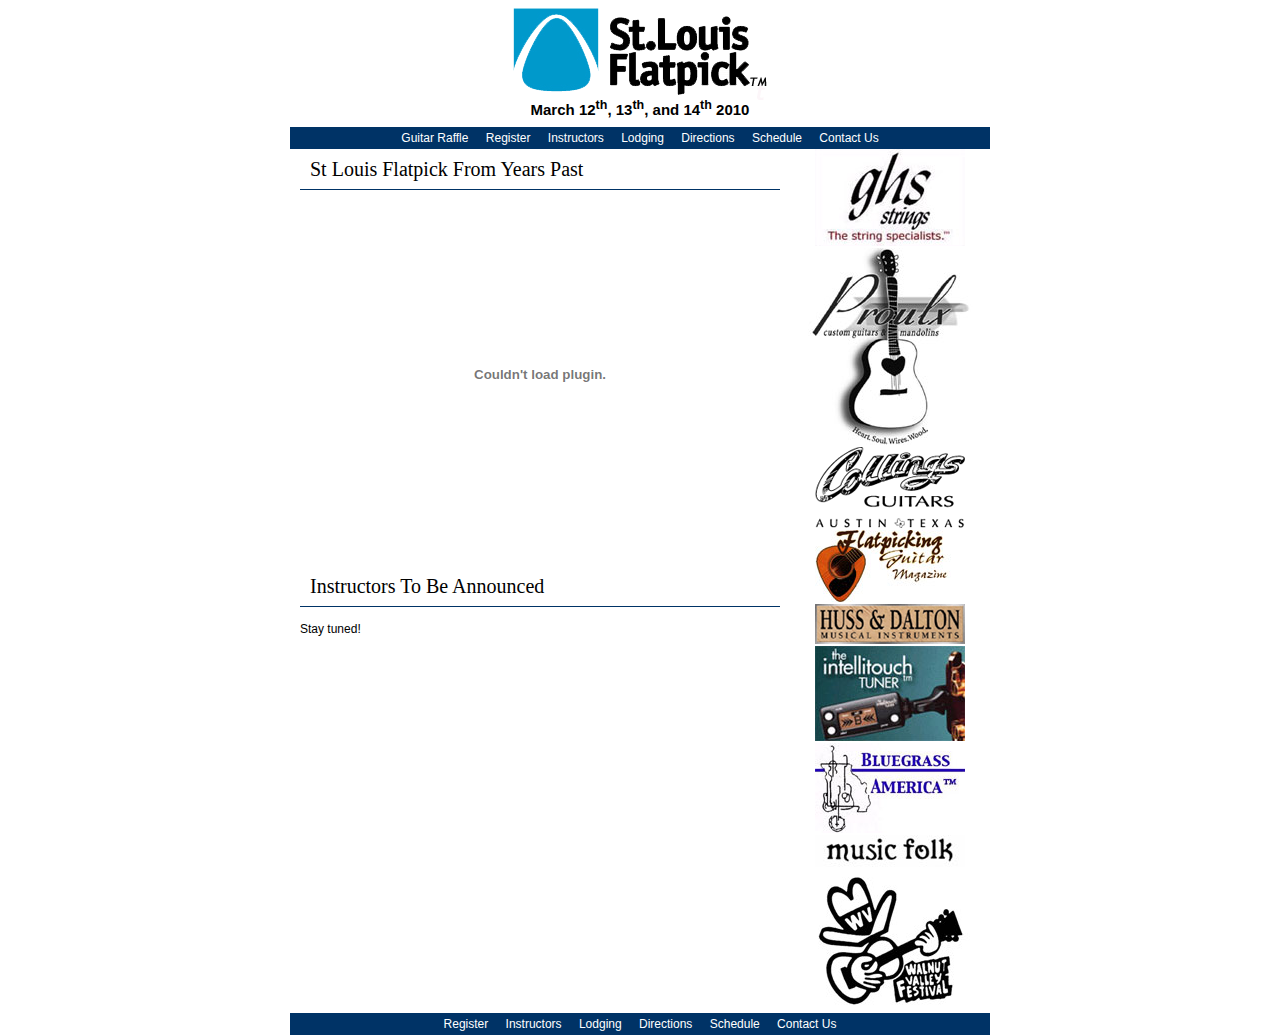
<file: index.htm>
<!DOCTYPE html PUBLIC "-//W3C//DTD XHTML 1.0 Strict//EN"
	"http://www.w3.org/TR/xhtml1/DTD/xhtml1-strict.dtd">
<html xmlns="http://www.w3.org/1999/xhtml" xml:lang="en">
<head>
  <meta http-equiv="Content-Type" content="text/html; charset=utf-8" />
  <title>St. Louis Flatpick 2010</title>

	<style type="text/css">
		<!--
		  @import url('styles/styles.css');
		-->
	</style>
</head>

<body>

<h1><span>St. Louis Flatpick</span></h1>
<h2>March 12<sup>th</sup>, 13<sup>th</sup>, and 14<sup>th</sup> 2010</h2>
<div id="navigation">
	<ul>
    <li><a href="guitar_raffle.htm">Guitar Raffle</a></li>
    <li><a href="register.htm">Register</a></li>
    <li><a href="instructors.htm">Instructors</a></li>
    <li><a href="lodging.htm">Lodging</a></li>
    <li><a href="http://maps.google.com/maps?q=11228+Lone+Eagle+Drive+Bridgeton,+MO+63044&ie=UTF8&om=1&z=15&iwloc=addr">Directions</a></li>
    <li><a href="schedule.htm">Schedule</a></li>
    <li><a href="mailto:bullharman@cs.com">Contact Us</a></li>
	</ul>
</div>

<div id="content">

<!--
<a id="concert" href="concert_flyer.pdf" target="new">
  An Evening of Bluegrass: Bull Harman &amp; Friends Live In Concert
</a>
-->

<h3>St Louis Flatpick From Years Past</h3>
<p style="text-align: center;">
  <object width="425" height="344"><param name="movie" value="http://www.youtube.com/v/LNp-MzOKuko&hl=en&fs=1"></param><param name="allowFullScreen" value="true"></param><param name="allowscriptaccess" value="always"></param><embed src="http://www.youtube.com/v/LNp-MzOKuko&hl=en&fs=1" type="application/x-shockwave-flash" allowscriptaccess="always" allowfullscreen="true" width="425" height="344"></embed></object>
</p>

<h3>Instructors To Be Announced</h3>
<p>
  Stay tuned!
</p>
</div>

<div id="ads">
  <ul>
    <li><img src="images/ads/ghs.jpg" alt="GHS Strings" /></li>
    <li><img src="images/ads/Proulxlogosmall.jpg" alt="" /></li>
    <li><img src="images/ads/collings.gif" alt="" /></li>
    <li><img src="images/ads/fgm.jpg" alt="" /></li>
    <li><img src="images/ads/hussdalton.gif" alt="" /></li>
    <li><img src="images/ads/intellitouch.jpg" alt="" /></li>
    <li><img src="images/ads/mabc.jpg" alt="" /></li>
    <li><img src="images/ads/musicfolk.jpg" alt="" /></li>
    <li><img src="images/ads/winfieldlogo.jpg" alt="" /></li>
  </ul>
</div>

<div id="navigation">
	<ul>
    <li><a href="register.htm">Register</a></li>
    <li><a href="instructors.htm">Instructors</a></li>
    <li><a href="lodging.htm">Lodging</a></li>
    <li><a href="http://maps.google.com/maps?q=11228+Lone+Eagle+Drive+Bridgeton,+MO+63044&ie=UTF8&om=1&z=15&iwloc=addr">Directions</a></li>
    <li><a href="schedule.htm">Schedule</a></li>
    <li><a href="mailto:bullharman@cs.com">Contact Us</a></li>
	</ul>
</div>

</body>
</html>
</file>
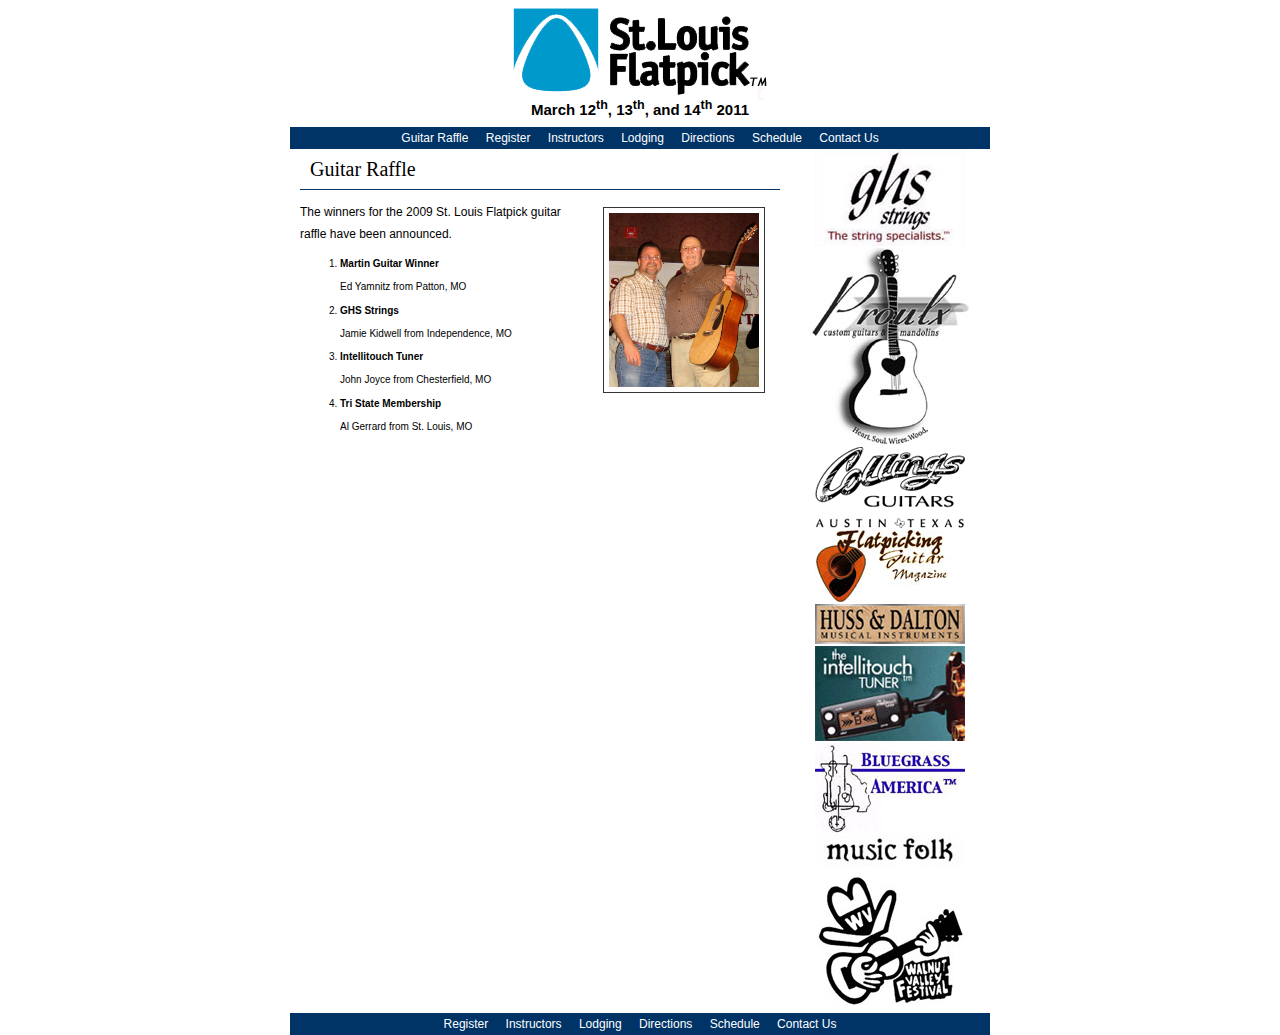
<file: guitar_raffle.htm>
<!DOCTYPE html PUBLIC "-//W3C//DTD XHTML 1.0 Strict//EN"
	"http://www.w3.org/TR/xhtml1/DTD/xhtml1-strict.dtd">
<html xmlns="http://www.w3.org/1999/xhtml" xml:lang="en">
<head>
  <meta http-equiv="Content-Type" content="text/html; charset=utf-8" />
  <title>St. Louis Flatpick 2011</title>

	<style type="text/css">
		<!--
		  @import url('styles/styles.css');
		-->
	</style>
</head>

<body>

<h1><span>St. Louis Flatpick</span></h1>
<h2>March 12<sup>th</sup>, 13<sup>th</sup>, and 14<sup>th</sup> 2011</h2>
<div id="navigation">
	<ul>
    <li><a href="guitar_raffle.htm">Guitar Raffle</a></li>
    <li><a href="register.htm">Register</a></li>
    <li><a href="instructors.htm">Instructors</a></li>
    <li><a href="lodging.htm">Lodging</a></li>
    <li><a href="http://maps.google.com/maps?q=11228+Lone+Eagle+Drive+Bridgeton,+MO+63044&ie=UTF8&om=1&z=15&iwloc=addr">Directions</a></li>
    <li><a href="schedule.htm">Schedule</a></li>
    <li><a href="mailto:bullharman@cs.com">Contact Us</a></li>
	</ul>
</div>

<div id="content">

<!--
<a id="concert" href="concert_flyer.pdf" target="new">
  An Evening of Bluegrass: Bull Harman &amp; Friends Live In Concert
</a>
-->

<h3><a name="raffle">Guitar Raffle</a></h3>

<p>
  <a href="images/guitar_winner.jpg"><img src="images/guitar_winner.jpg" width="150px" /></a>
  The winners for the 2009 St. Louis Flatpick guitar raffle have been announced.

  <ol>
    <li>
      <h4>Martin Guitar Winner</h4>
      Ed Yamnitz from Patton, MO 
    </li>
    <li>
      <h4>GHS Strings</h4>
      Jamie Kidwell from Independence, MO 
    </li>
    <li>
      <h4>Intellitouch Tuner</h4>
      John Joyce from Chesterfield, MO 
    </li>
    <li>
      <h4>Tri State Membership</h4>
      Al Gerrard from St. Louis, MO 
    </li>
  </ol>
</p>

<!--
<p>
  Buy A Chance Now!
  <form action="https://www.paypal.com/cgi-bin/webscr" method="post"> 
    <input type="hidden" name="cmd" value="_s-xclick"> 
    <input type="image" src="https://www.paypal.com/en_US/i/btn/btn_buynow_LG.gif" border="0" name="submit" alt="PayPal - The safer, easier way to pay online!"> 
    <img alt="" border="0" src="https://www.paypal.com/en_US/i/scr/pixel.gif" width="1" height="1">
    <input type="hidden" name="encrypted" value="-----BEGIN [base64]/p9ooROOD6hyttDUYC6jAT7eiWo8F5C1Zew5QQbXH4n2IqcrgeyjQ+mG8whfAmB4wmic6haoQI1VrybtjFvHzDneFFGGxFMvX/9GPUXIA8bgnhhtbQrF5ykTELMAkGBSsOAwIaBQAwggEEBgkqhkiG9w0BBwEwFAYIKoZIhvcNAwcECKfqEcYL0NlOgIHgPeviFXEoDnJi3gUrhTUuYfY0F6Fb0ZPds5Y0z5GxI/OQ5ICGaqS0Alu4YPlS00gnyD4ndFkvM80+TPFS1QICrsW1A9PQZ0/I5gm6zMk1SLouaPoVOxRM4g0AEiNNbgXavK8wQ9aeHmnqsuATjVL8aFknaYuv3cS98LNpUR+GCSix8uOFnYUjsE8peJtFQpUIxivzSpBB/5qZaSVwBUngR7RIi1grskCQ8YZ8cELjhcV0+Z06XJ4u/[base64]/hJl66/RGqrj5rFb08sAABNTzDTiqqNpJeBsYs/[base64]/MA0GCSqGSIb3DQEBBQUAA4GBAIFfOlaagFrl71+jq6OKidbWFSE+Q4FqROvdgIONth+8kSK//Y/4ihuE4Ymvzn5ceE3S/[base64]/ddNW5DzjDHylR+dSjS+fmx+IL4qA3b6vfpjJAxEiJZ0wd7EYJtvf/mnAVnSEQTmxtbOEz54C2TfYRNuaNtDmTZdup/07vkQHueDmuP0c5L8lUP39+//q+RmTbSPNN2/qlsJNu/ArzfKgzmg7GGN-----END PKCS7----- "> 
  </form>
</p>
-->

</div>

<div id="ads">
  <ul>
    <li><img src="images/ads/ghs.jpg" alt="GHS Strings" /></li>
    <li><img src="images/ads/Proulxlogosmall.jpg" alt="" /></li>
    <li><img src="images/ads/collings.gif" alt="" /></li>
    <li><img src="images/ads/fgm.jpg" alt="" /></li>
    <li><img src="images/ads/hussdalton.gif" alt="" /></li>
    <li><img src="images/ads/intellitouch.jpg" alt="" /></li>
    <li><img src="images/ads/mabc.jpg" alt="" /></li>
    <li><img src="images/ads/musicfolk.jpg" alt="" /></li>
    <li><img src="images/ads/winfieldlogo.jpg" alt="" /></li>
  </ul>
</div>

<div id="navigation">
	<ul>
    <li><a href="register.htm">Register</a></li>
    <li><a href="instructors.htm">Instructors</a></li>
    <li><a href="lodging.htm">Lodging</a></li>
    <li><a href="http://maps.google.com/maps?q=11228+Lone+Eagle+Drive+Bridgeton,+MO+63044&ie=UTF8&om=1&z=15&iwloc=addr">Directions</a></li>
    <li><a href="schedule.htm">Schedule</a></li>
    <li><a href="mailto:bullharman@cs.com">Contact Us</a></li>
	</ul>
</div>

</body>
</html>
</file>
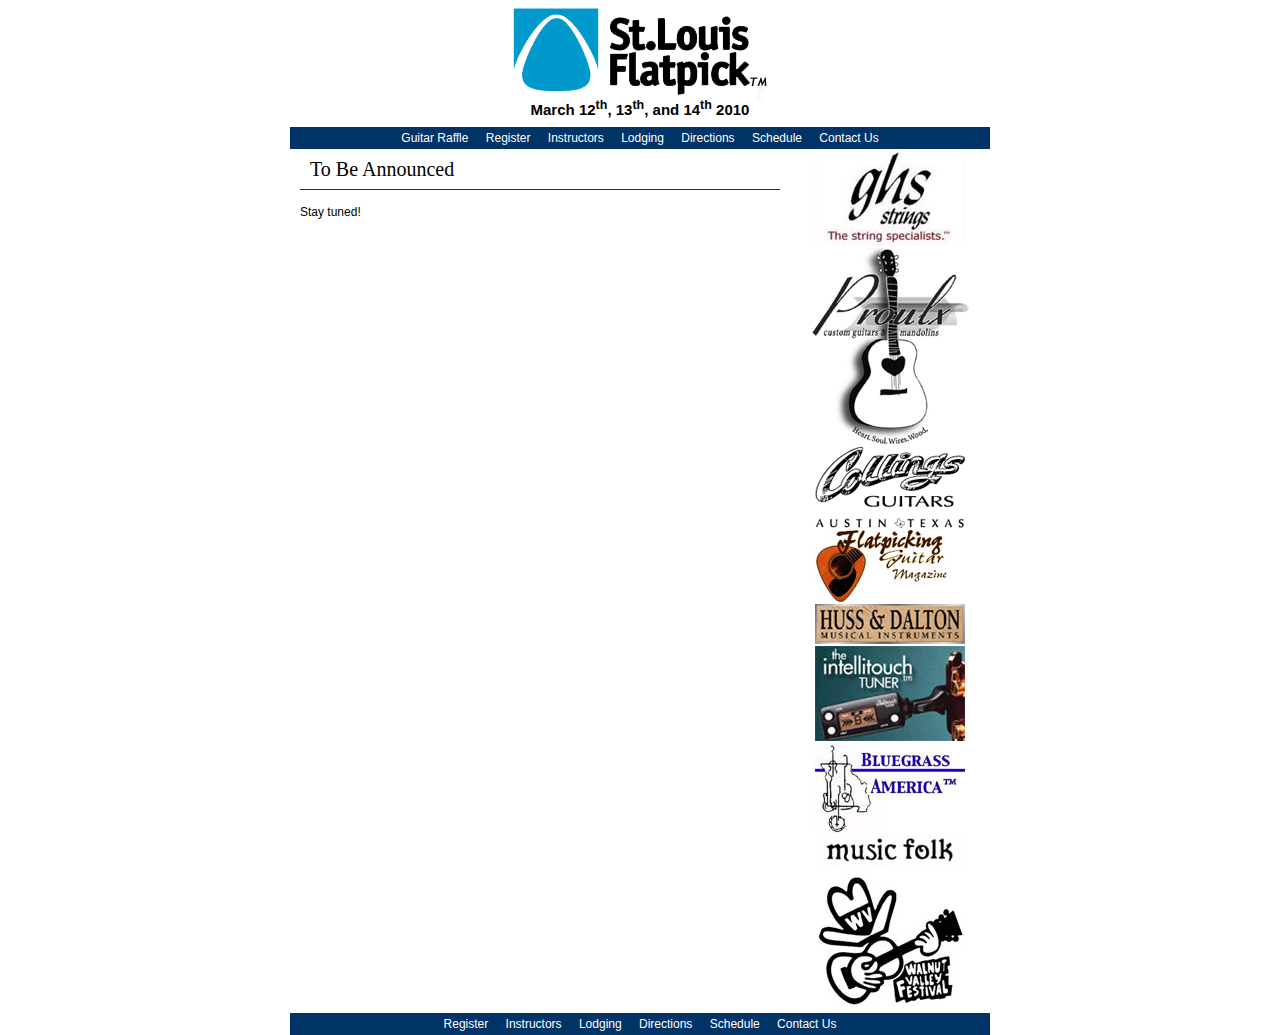
<file: instructors.htm>
<!DOCTYPE html PUBLIC "-//W3C//DTD XHTML 1.0 Strict//EN"
	"http://www.w3.org/TR/xhtml1/DTD/xhtml1-strict.dtd">
<html xmlns="http://www.w3.org/1999/xhtml" xml:lang="en">
<head>
  <meta http-equiv="Content-Type" content="text/html; charset=utf-8" />
  <title>St. Louis Flatpick 2010</title>

	<style type="text/css">
		<!--
		  @import url('styles/styles.css');
		-->
	</style>
</head>

<body>

<h1><span>St. Louis Flatpick</span></h1>
<h2>March 12<sup>th</sup>, 13<sup>th</sup>, and 14<sup>th</sup> 2010</h2>
<div id="navigation">
	<ul>
    <li><a href="guitar_raffle.htm">Guitar Raffle</a></li>
    <li><a href="register.htm">Register</a></li>
    <li><a href="instructors.htm">Instructors</a></li>
    <li><a href="lodging.htm">Lodging</a></li>
    <li><a href="http://maps.google.com/maps?q=11228+Lone+Eagle+Drive+Bridgeton,+MO+63044&ie=UTF8&om=1&z=15&iwloc=addr">Directions</a></li>
    <li><a href="schedule.htm">Schedule</a></li>
    <li><a href="mailto:bullharman@cs.com">Contact Us</a></li>
	</ul>
</div>

<div id="content">

<!--
<a id="concert" href="concert_flyer.pdf" target="new">
  An Evening of Bluegrass: Bull Harman &amp; Friends Live In Concert
</a>
-->

<h3>To Be Announced</h3>
<p>
  Stay tuned!
</p>
</div>

<div id="ads">
  <ul>
    <li><img src="images/ads/ghs.jpg" alt="GHS Strings" /></li>
    <li><img src="images/ads/Proulxlogosmall.jpg" alt="" /></li>
    <li><img src="images/ads/collings.gif" alt="" /></li>
    <li><img src="images/ads/fgm.jpg" alt="" /></li>
    <li><img src="images/ads/hussdalton.gif" alt="" /></li>
    <li><img src="images/ads/intellitouch.jpg" alt="" /></li>
    <li><img src="images/ads/mabc.jpg" alt="" /></li>
    <li><img src="images/ads/musicfolk.jpg" alt="" /></li>
    <li><img src="images/ads/winfieldlogo.jpg" alt="" /></li>
  </ul>
</div>

<div id="navigation">
	<ul>
    <li><a href="register.htm">Register</a></li>
    <li><a href="instructors.htm">Instructors</a></li>
    <li><a href="lodging.htm">Lodging</a></li>
    <li><a href="http://maps.google.com/maps?q=11228+Lone+Eagle+Drive+Bridgeton,+MO+63044&ie=UTF8&om=1&z=15&iwloc=addr">Directions</a></li>
    <li><a href="schedule.htm">Schedule</a></li>
    <li><a href="mailto:bullharman@cs.com">Contact Us</a></li>
	</ul>
</div>

</body>
</html>
</file>
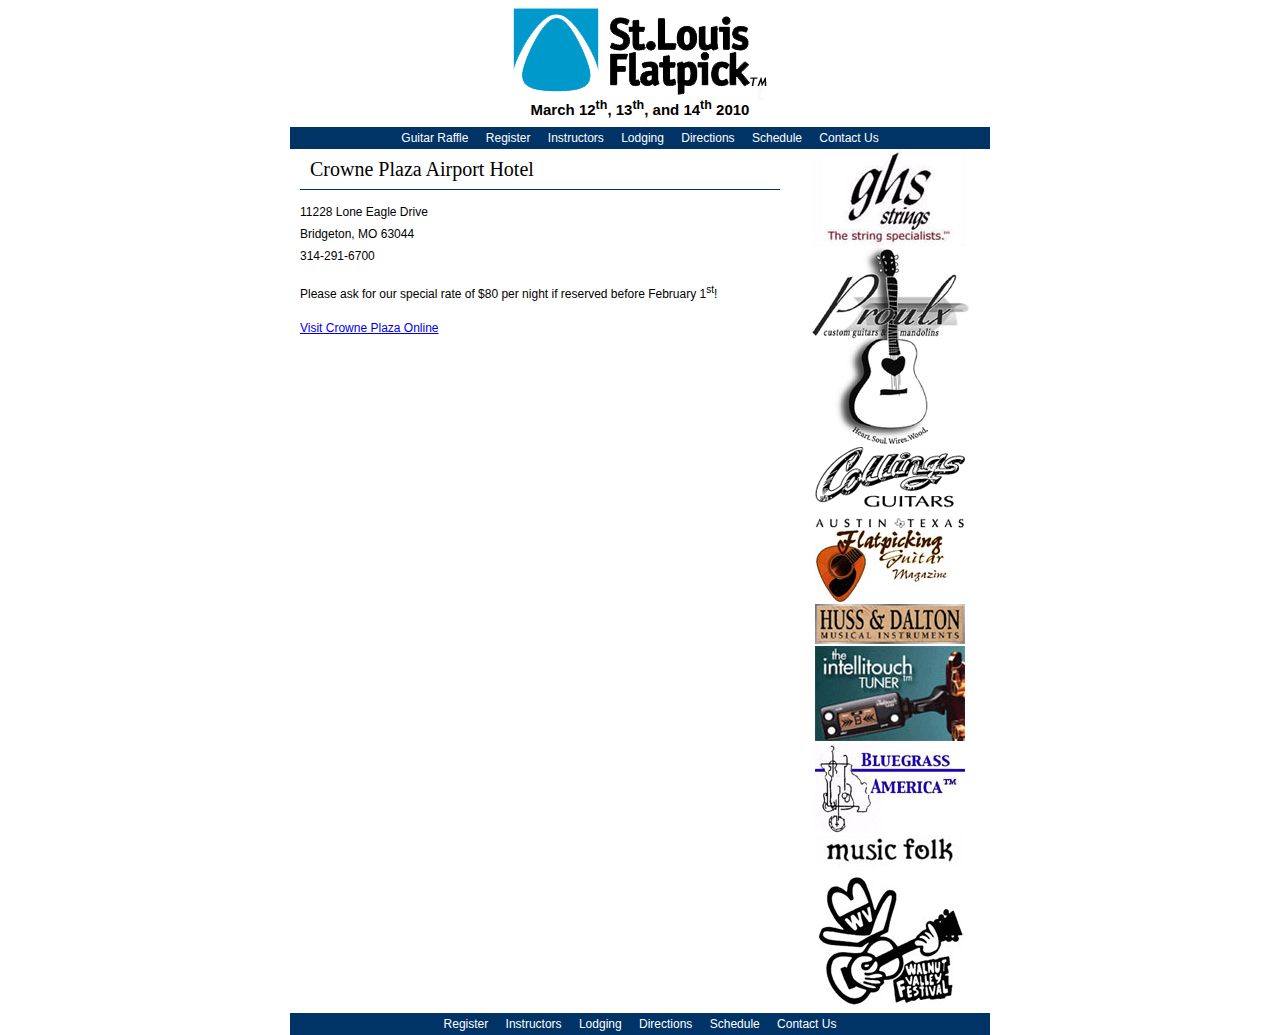
<file: lodging.htm>
<!DOCTYPE html PUBLIC "-//W3C//DTD XHTML 1.0 Strict//EN"
	"http://www.w3.org/TR/xhtml1/DTD/xhtml1-strict.dtd">
<html xmlns="http://www.w3.org/1999/xhtml" xml:lang="en">
<head>
  <meta http-equiv="Content-Type" content="text/html; charset=utf-8" />
  <title>St. Louis Flatpick 2010</title>

	<style type="text/css">
		<!--
		  @import url('styles/styles.css');
		-->
	</style>
</head>

<body>

<h1><span>St. Louis Flatpick</span></h1>
<h2>March 12<sup>th</sup>, 13<sup>th</sup>, and 14<sup>th</sup> 2010</h2>
<div id="navigation">
	<ul>
    <li><a href="guitar_raffle.htm">Guitar Raffle</a></li>
    <li><a href="register.htm">Register</a></li>
    <li><a href="instructors.htm">Instructors</a></li>
    <li><a href="lodging.htm">Lodging</a></li>
    <li><a href="http://maps.google.com/maps?q=11228+Lone+Eagle+Drive+Bridgeton,+MO+63044&ie=UTF8&om=1&z=15&iwloc=addr">Directions</a></li>
    <li><a href="schedule.htm">Schedule</a></li>
    <li><a href="mailto:bullharman@cs.com">Contact Us</a></li>
	</ul>
</div>

<div id="content">

<!--
<a id="concert" href="concert_flyer.pdf" target="new">
  An Evening of Bluegrass: Bull Harman &amp; Friends Live In Concert
</a>
-->

	<h3>Crowne Plaza Airport Hotel</h3>
	<p>
	  11228 Lone Eagle Drive<br />
		Bridgeton, MO 63044<br />
		314-291-6700
	</p>
	<p>
	  Please ask for our special rate of $80 per night if reserved
		before February 1<sup>st</sup>!
	</p>
	<p>
	<a href="http://www.crowneplaza.stlouis.ichotelsgroup.com">Visit Crowne Plaza Online</a>
	</p>
</div>

<div id="ads">
  <ul>
    <li><img src="images/ads/ghs.jpg" alt="GHS Strings" /></li>
    <li><img src="images/ads/Proulxlogosmall.jpg" alt="" /></li>
    <li><img src="images/ads/collings.gif" alt="" /></li>
    <li><img src="images/ads/fgm.jpg" alt="" /></li>
    <li><img src="images/ads/hussdalton.gif" alt="" /></li>
    <li><img src="images/ads/intellitouch.jpg" alt="" /></li>
    <li><img src="images/ads/mabc.jpg" alt="" /></li>
    <li><img src="images/ads/musicfolk.jpg" alt="" /></li>
    <li><img src="images/ads/winfieldlogo.jpg" alt="" /></li>
  </ul>
</div>

<div id="navigation">
	<ul>
    <li><a href="register.htm">Register</a></li>
    <li><a href="instructors.htm">Instructors</a></li>
    <li><a href="lodging.htm">Lodging</a></li>
    <li><a href="http://maps.google.com/maps?q=11228+Lone+Eagle+Drive+Bridgeton,+MO+63044&ie=UTF8&om=1&z=15&iwloc=addr">Directions</a></li>
    <li><a href="schedule.htm">Schedule</a></li>
    <li><a href="mailto:bullharman@cs.com">Contact Us</a></li>
	</ul>
</div>

</body>
</html>
</file>
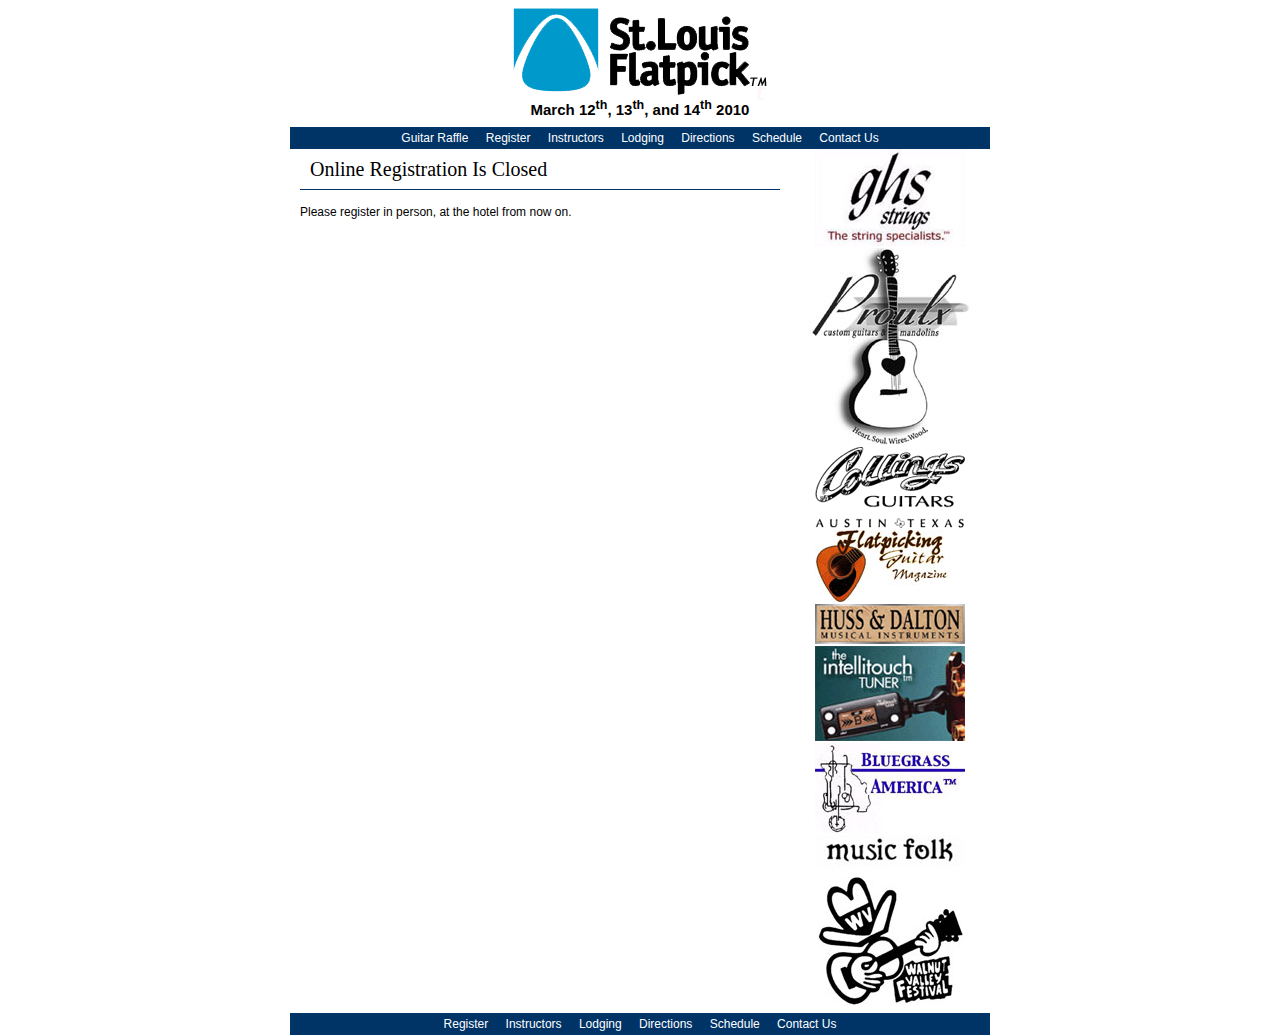
<file: register.htm>
<!DOCTYPE html PUBLIC "-//W3C//DTD XHTML 1.0 Strict//EN"
	"http://www.w3.org/TR/xhtml1/DTD/xhtml1-strict.dtd">
<html xmlns="http://www.w3.org/1999/xhtml" xml:lang="en">
<head>
  <meta http-equiv="Content-Type" content="text/html; charset=utf-8" />
  <title>St. Louis Flatpick 2010</title>

	<style type="text/css">
		<!--
		  @import url('styles/styles.css');
		-->
	</style>
</head>

<body>

<h1><span>St. Louis Flatpick</span></h1>
<h2>March 12<sup>th</sup>, 13<sup>th</sup>, and 14<sup>th</sup> 2010</h2>
<div id="navigation">
	<ul>
    <li><a href="guitar_raffle.htm">Guitar Raffle</a></li>
    <li><a href="register.htm">Register</a></li>
    <li><a href="instructors.htm">Instructors</a></li>
    <li><a href="lodging.htm">Lodging</a></li>
    <li><a href="http://maps.google.com/maps?q=11228+Lone+Eagle+Drive+Bridgeton,+MO+63044&ie=UTF8&om=1&z=15&iwloc=addr">Directions</a></li>
    <li><a href="schedule.htm">Schedule</a></li>
    <li><a href="mailto:bullharman@cs.com">Contact Us</a></li>
	</ul>
</div>

<div id="content">

<!--
<a id="concert" href="concert_flyer.pdf" target="new">
  An Evening of Bluegrass: Bull Harman &amp; Friends Live In Concert
</a>
-->

<h3>Online Registration Is Closed</h3>
<p>Please register in person, at the hotel from now on.</p>
<!--
<h3>Register By Mail</h3>
<p>
  To register by mail send $275 for full weekend, $150 for 1 day or 
  $10 per concert ticket to:
</p>

<p>
St. Louis Flatpick<br />
P.O. Box 2024<br />
Florissant, MO 63032<br />
314-831-6406
</p>

<h3>Register Online</h3>
<table id="register">
  <tr>
    <td>Full Weekend</td>
    <td>
      <form action="https://www.paypal.com/cgi-bin/webscr" method="post"> 
        <input type="hidden" name="cmd" value="_s-xclick"> 
        <input type="image" src="https://www.paypal.com/en_US/i/btn/x-click-but23.gif" border="0" name="submit" alt="Make payments with PayPal - it's fast, free and secure!"> 
        <img alt="" border="0" src="https://www.paypal.com/en_US/i/scr/pixel.gif" width="1" height="1"> 
        <input type="hidden" name="encrypted" value="-----BEGIN [base64]/3P663206VOiLm/lwSRH84ok/OqtmapQHt922gHAM+sGbRjgOswmp4DrJk35D1EH4ya73zftk+kIj6PekLrs9ECSM6mcJr50enC+4YdqqW2QluO/pViEdHBChxZfRMq5g+R1pJ8H6p58YofKFMTWsNL0/[base64]/Za+GJ/[base64]/9j/iKG4Thia/[base64]/SPML5XSIQomVsbhAgEKktY6z327sqIWmnzOnEa81CqYbsg+UuF2Oz72KoSN6LxX1aJ2pJBPUe1Tj0A/1aByVIADsL2pPHXG6JG3MvINU1HRdhCaLhIMpRU=-----END PKCS7-----"> 
      </form>
    </td>
  </tr>
  <tr>
    <td>One Day Only</td>
    <td>
      <form action="https://www.paypal.com/cgi-bin/webscr" method="post"> 
        <input type="hidden" name="cmd" value="_s-xclick"> 
        <input type="image" src="https://www.paypal.com/en_US/i/btn/x-click-but23.gif" border="0" name="submit" alt="Make payments with PayPal - it's fast, free and secure!"> 
        <img alt="" border="0" src="https://www.paypal.com/en_US/i/scr/pixel.gif" width="1" height="1"> 
        <input type="hidden" name="encrypted" value="-----BEGIN [base64]/bEl55bvyeN4jT8ynINRjELMAkGBSsOAwIaBQAwgewGCSqGSIb3DQEHATAUBggqhkiG9w0DBwQILogQVr2w78+AgciT/+u92RftBuXt1VseAD1aPjpe8+eJ/X1UCAo+Fzu8geQfIAbxRfOdHtBYtKkDbCXUPrvdi/Z0tXIISeUtdZTUPJHPfgHgS4TQhiDO5O320eL4Ocw2dYMUuSvLo6nIPzxrpqsfi6MT+Rt4zsvEfH6Zikulf0oXRXGUnBBaRBnnLvPwsfOyEVSTq/gR7XMQGX37TS3cMX9Pb/[base64]/Za+GJ/[base64]/9j/iKG4Thia/[base64]/5S55oMA0GCSqGSIb3DQEBAQUABIGAqqaJJEnU5plfUbTO0fz6qOsHLN20oMk/B7wChRXV5oX1AE9epgAalEUMXAI5loh4E/OUFHdhDr+dy0+y+MHwciWUliljyYwv0LfG0JR3g4lsgQI4HjM4wd3Ui4wibwBmbLL+E8wfOG/T6AkLQ6RSaA4wkL95NcZRLyQlSEA79K4=-----END PKCS7-----"> 
      </form>
    </td>
  </tr>
  <tr>
    <td>Concert Ticket Only</td>
    <td>
      <form action="https://www.paypal.com/cgi-bin/webscr" method="post"> 
        <input type="hidden" name="cmd" value="_s-xclick"> 
        <input type="image" src="https://www.paypal.com/en_US/i/btn/btn_buynow_LG.gif" border="0" name="submit" alt="PayPal - The safer, easier way to pay online!"> 
        <img alt="" border="0" src="https://www.paypal.com/en_US/i/scr/pixel.gif" width="1" height="1">
        <input type="hidden" name="encrypted" value="-----BEGIN [base64]/Q6Y/hFiHo7KoCO4HGjmsayQIlvpi/afkQ5soVee5Z5YCNzWJY+O9kYyBmh5zJc6LtFzbNF5e2ZslQAIlB/91V0il2QqEQTEsZEEye5/GfC4TF7+iCWcUOxKrRWPAOGwVLhvClETELMAkGBSsOAwIaBQAwgdwGCSqGSIb3DQEHATAUBggqhkiG9w0DBwQILaosCgUblfeAgbhsIsYO+7uneFc+/1fhIPNk0d4xOVIvvzfnheGYLxzIp2jEEfLmCuqyytFqK+L4lO7xOGVinywtIlEvp1xHzMGfZ8zwOqGcN66QBGTaTFxNKHjUQ5sjLb4nbvj8GSpaHCg43OevrlxM9QbCupe+B6oIgdeNDSNt2fVA05oIs1jXy8SKJt1I7u6I6A12Hiz6031wp3sCVEv/[base64]/ETMS1ycjtkpkvjXZe9k+6CieLuLsPumsJ7QC1odNz3sJiCbs2wC0nLE0uLGaEtXynIgRqIddYCHx88pb5HTXv4SZeuv0Rqq4+axW9PLAAATU8w04qqjaSXgbGLP3NmohqM6bV9kZZwZLR/klDaQGo1u9uDb9lr4Yn+rBQIDAQABo4HuMIHrMB0GA1UdDgQWBBSWn3y7xm8XvVk/UtcKG+wQ1mSUazCBuwYDVR0jBIGzMIGwgBSWn3y7xm8XvVk/[base64]/zANBgkqhkiG9w0BAQUFAAOBgQCBXzpWmoBa5e9fo6ujionW1hUhPkOBakTr3YCDjbYfvJEiv/2P+IobhOGJr85+XHhN0v4gUkEDI8r2/rNk1m0GA8HKddvTjyGw/XqXa+LSTlDYkqI8OwR8GEYj4efEtcRpRYBxV8KxAW93YDWzFGvruKnnLbDAF6VR5w/[base64]-----END PKCS7----- "> 
      </form> 
    </td>
  </tr>
</table>
-->

</div>

<div id="ads">
  <ul>
    <li><img src="images/ads/ghs.jpg" alt="GHS Strings" /></li>
    <li><img src="images/ads/Proulxlogosmall.jpg" alt="" /></li>
    <li><img src="images/ads/collings.gif" alt="" /></li>
    <li><img src="images/ads/fgm.jpg" alt="" /></li>
    <li><img src="images/ads/hussdalton.gif" alt="" /></li>
    <li><img src="images/ads/intellitouch.jpg" alt="" /></li>
    <li><img src="images/ads/mabc.jpg" alt="" /></li>
    <li><img src="images/ads/musicfolk.jpg" alt="" /></li>
    <li><img src="images/ads/winfieldlogo.jpg" alt="" /></li>
  </ul>
</div>

<div id="navigation">
	<ul>
    <li><a href="register.htm">Register</a></li>
    <li><a href="instructors.htm">Instructors</a></li>
    <li><a href="lodging.htm">Lodging</a></li>
    <li><a href="http://maps.google.com/maps?q=11228+Lone+Eagle+Drive+Bridgeton,+MO+63044&ie=UTF8&om=1&z=15&iwloc=addr">Directions</a></li>
    <li><a href="schedule.htm">Schedule</a></li>
    <li><a href="mailto:bullharman@cs.com">Contact Us</a></li>
	</ul>
</div>

</body>
</html>
</file>
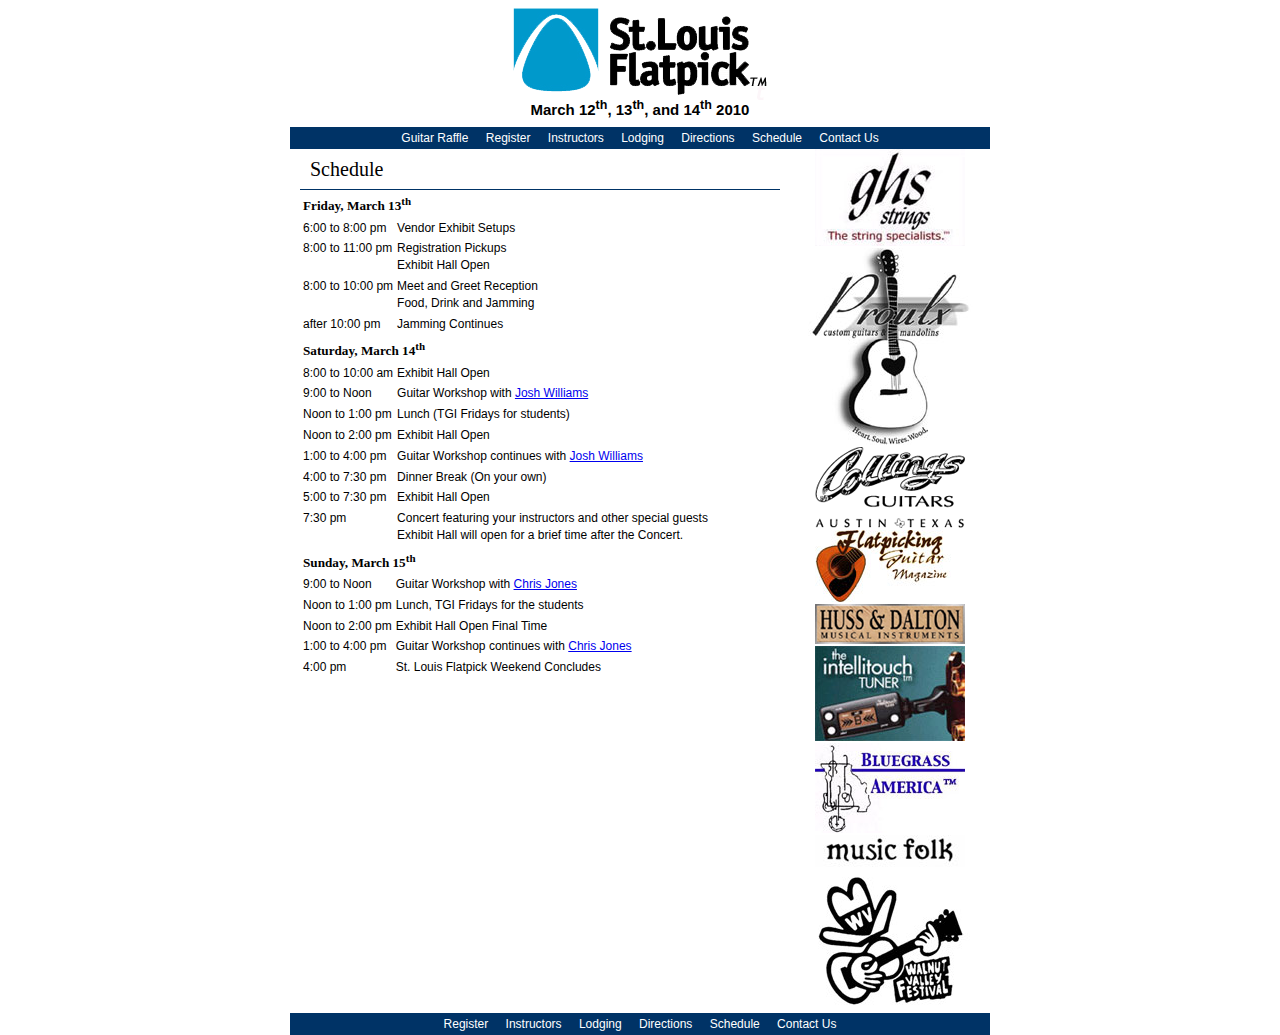
<file: schedule.htm>
<!DOCTYPE html PUBLIC "-//W3C//DTD XHTML 1.0 Strict//EN"
	"http://www.w3.org/TR/xhtml1/DTD/xhtml1-strict.dtd">
<html xmlns="http://www.w3.org/1999/xhtml" xml:lang="en">
<head>
  <meta http-equiv="Content-Type" content="text/html; charset=utf-8" />
  <title>St. Louis Flatpick 2010</title>

	<style type="text/css">
		<!--
		  @import url('styles/styles.css');
		-->
	</style>
</head>

<body>

<h1><span>St. Louis Flatpick</span></h1>
<h2>March 12<sup>th</sup>, 13<sup>th</sup>, and 14<sup>th</sup> 2010</h2>
<div id="navigation">
	<ul>
    <li><a href="guitar_raffle.htm">Guitar Raffle</a></li>
    <li><a href="register.htm">Register</a></li>
    <li><a href="instructors.htm">Instructors</a></li>
    <li><a href="lodging.htm">Lodging</a></li>
    <li><a href="http://maps.google.com/maps?q=11228+Lone+Eagle+Drive+Bridgeton,+MO+63044&ie=UTF8&om=1&z=15&iwloc=addr">Directions</a></li>
    <li><a href="schedule.htm">Schedule</a></li>
    <li><a href="mailto:bullharman@cs.com">Contact Us</a></li>
	</ul>
</div>

<div id="content">

<!--
<a id="concert" href="concert_flyer.pdf" target="new">
  An Evening of Bluegrass: Bull Harman &amp; Friends Live In Concert
</a>
-->

	<h3>Schedule</h3>

	<table id="day1">
		<thead>
			<tr>
				<th colspan="2">Friday, March 13<sup>th</sup></th>
			</tr>
		</thead>
		<tbody>
			<tr>
				<td>6:00 to 8:00 pm</td>
				<td>Vendor Exhibit Setups</td>
			</tr>
			<tr>
				<td>8:00 to 11:00 pm</td>
				<td>Registration Pickups<br />Exhibit Hall Open</td>
			</tr>
			<tr>
				<td>8:00 to 10:00 pm</td>
				<td>Meet and Greet Reception<br />Food, Drink and Jamming</td>
			</tr>
			<tr>
				<td>after 10:00 pm</td>
				<td>Jamming Continues</td>
			</tr>
		</tbody>
	</table>

	<table id="day2">
		<thead>
			<tr>
				<th colspan="2">Saturday, March 14<sup>th</sup></th>
			</tr>
		</thead>
		<tbody>
			<tr>
				<td>8:00 to 10:00 am</td>
				<td>Exhibit Hall Open</td>
			</tr>
			<tr>
				<td>9:00 to Noon</td>
				<td>Guitar Workshop with <a href="instructors.htm#williams">Josh Williams</a></td>
			</tr>
			<tr>
				<td>Noon to 1:00 pm</td>
				<td>Lunch (TGI Fridays for students)</td>
			</tr>
			<tr>
				<td>Noon to 2:00 pm</td>
				<td>Exhibit Hall Open</td>
			</tr>
			<tr>
				<td>1:00 to 4:00 pm</td>
				<td>Guitar Workshop continues with <a href="instructors.htm#williams">Josh Williams</a></td>
			</tr>
			<tr>
				<td>4:00 to 7:30 pm</td>
				<td>Dinner Break (On your own)</td>
			</tr>
			<tr>
				<td>5:00 to 7:30 pm</td>
				<td>Exhibit Hall Open</td>
			</tr>
			<tr>
				<td>7:30 pm</td>
				<td>
					Concert featuring your instructors and other special guests<br />
					Exhibit Hall will open for a brief time after the Concert.
				</td>
			</tr>
		</tbody>
	</table>

	<table id="day3">
		<thead>
			<tr>
				<th colspan="2">Sunday, March 15<sup>th</sup></th>
			</tr>
		</thead>
		<tbody>
			<tr>
				<td>9:00 to Noon</td>
				<td>Guitar Workshop with <a href="instructors.htm#jones">Chris Jones</a></td>
			</tr>
			<tr>
				<td>Noon to 1:00 pm</td>
				<td>Lunch, TGI Fridays for the students</td>
			</tr>
			<tr>
				<td>Noon to 2:00 pm</td>
				<td>Exhibit Hall Open Final Time</td>
			</tr>
			<tr>
				<td>1:00 to 4:00 pm</td>
				<td>Guitar Workshop continues with <a href="instructors.htm#jones">Chris Jones</a></td>
			</tr>
			<tr>
				<td>4:00 pm</td>
				<td>St. Louis Flatpick Weekend Concludes</td>
			</tr>
		</tbody>
</table>
</div>

<div id="ads">
  <ul>
    <li><img src="images/ads/ghs.jpg" alt="GHS Strings" /></li>
    <li><img src="images/ads/Proulxlogosmall.jpg" alt="" /></li>
    <li><img src="images/ads/collings.gif" alt="" /></li>
    <li><img src="images/ads/fgm.jpg" alt="" /></li>
    <li><img src="images/ads/hussdalton.gif" alt="" /></li>
    <li><img src="images/ads/intellitouch.jpg" alt="" /></li>
    <li><img src="images/ads/mabc.jpg" alt="" /></li>
    <li><img src="images/ads/musicfolk.jpg" alt="" /></li>
    <li><img src="images/ads/winfieldlogo.jpg" alt="" /></li>
  </ul>
</div>

<div id="navigation">
	<ul>
    <li><a href="register.htm">Register</a></li>
    <li><a href="instructors.htm">Instructors</a></li>
    <li><a href="lodging.htm">Lodging</a></li>
    <li><a href="http://maps.google.com/maps?q=11228+Lone+Eagle+Drive+Bridgeton,+MO+63044&ie=UTF8&om=1&z=15&iwloc=addr">Directions</a></li>
    <li><a href="schedule.htm">Schedule</a></li>
    <li><a href="mailto:bullharman@cs.com">Contact Us</a></li>
	</ul>
</div>

</body>
</html>
</file>
